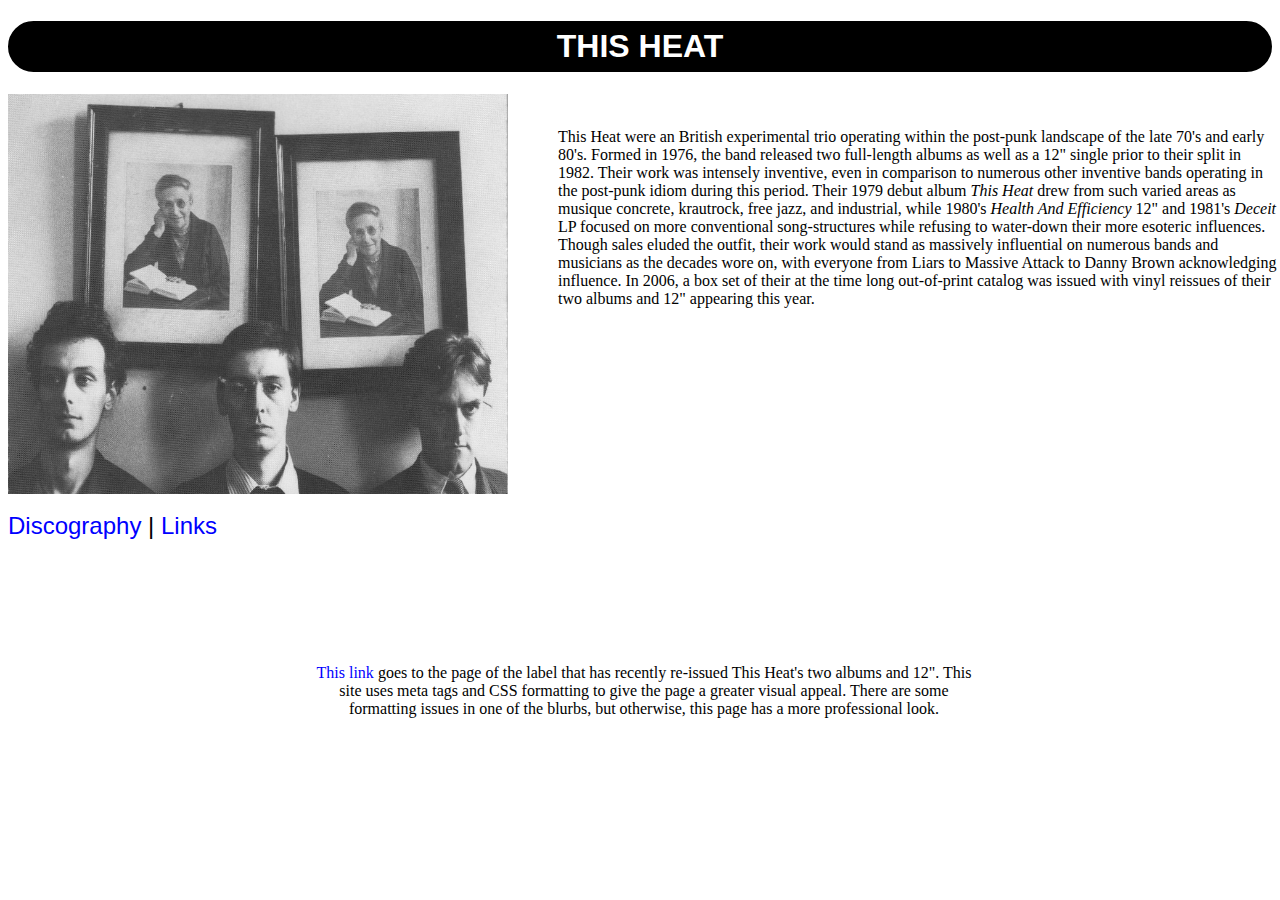
<file: index.html>
<!DOCTYPE html>
<html>
<head>
	<link rel="stylesheet" href="style.css" type="text/css">
	<title>THIS HEAT</TITLE>
</head>
<body>
<header><h1 class="heading">THIS HEAT</h1></header>
<div id="pic">
	<img src="thisheat-1.jpg" alt="This Heat" style="width:500px;height:400px;">
</div>	
<br>
<div id="bio">
<p>This Heat were an British experimental trio operating within the post-punk landscape of the late 70's and early 80's. Formed in 1976, the band released two full-length albums as well as a 12" single prior to their split in 1982. Their work was intensely inventive, even in comparison to numerous other inventive bands operating in the post-punk idiom during this period. Their 1979 debut album <em>This Heat</em> drew from such varied areas as musique concrete, krautrock, free jazz, and industrial, while 1980's <em>Health And Efficiency</em> 12" and 1981's <em>Deceit</em> LP focused on more conventional song-structures while refusing to water-down their more esoteric influences. Though sales eluded the outfit, their work would stand as massively influential on numerous bands and musicians as the decades wore on, with everyone from Liars to Massive Attack to Danny Brown acknowledging influence. In 2006, a box set of their at the time long out-of-print catalog was issued with vinyl reissues of their two albums and 12" appearing this year.</p>
</div>
<div id="links">
<footer>
	<nav class="pages">
		<a href="discography.html">Discography</a> |
		<a href="links.html">Links</a>
	</nav>
</footer>	
<br><br><br><br><br><br>
	<div class="testlink">
		<p><a href="http://lightintheattic.net/artists/1292-this-heat">This link</a> goes to the page of the label that has recently re-issued This Heat's two albums and 12". This site uses meta tags and CSS formatting to give the page a greater visual appeal. There are some formatting issues in one of the blurbs, but otherwise, this page has a more professional look.</p>
	</div>	
</div>
</body>
</html>
</file>
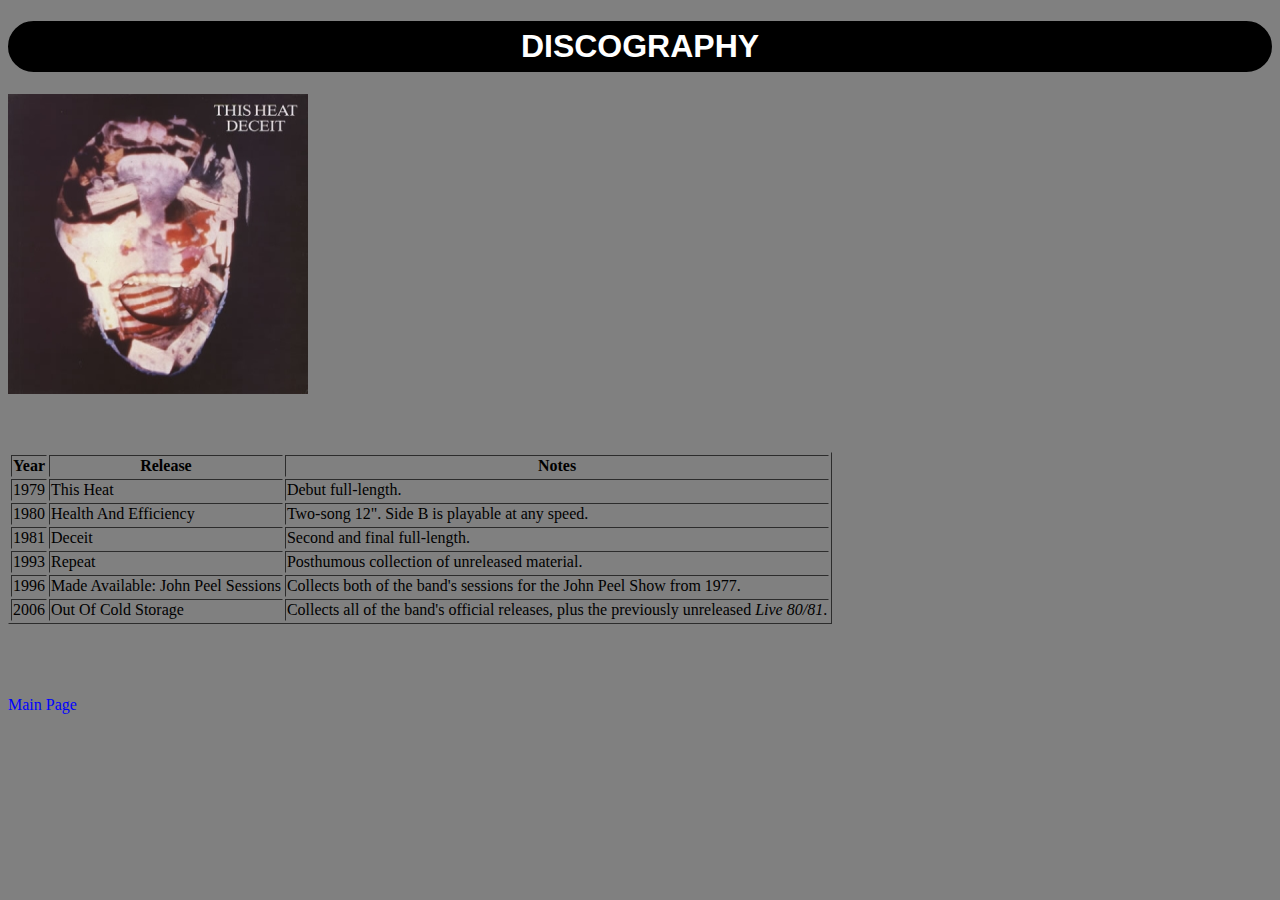
<file: discography.html>
<!DOCTYPE html>
<html>
<head>
	<link rel="stylesheet" href="style.css" type="text/css">
	<title>DISCOGRAPHY</title>
</head>	
<body id="discs">
<header><h1 class="heading">DISCOGRAPHY</h1></header>
	<img src="thisheat-3.jpg" alt="Deceit" style="width:300px;height:300px;">
	<br><br><br><br>
	<table border=1>
		<tr>
			<th>Year</th>
			<th>Release</th>
			<th>Notes</th>
		</tr>
		<tr>
			<td>1979</td>
			<td>This Heat</td>
			<td>Debut full-length.</td>
		</tr>
		<tr>
			<td>1980</td>
			<td>Health And Efficiency</td>
			<td>Two-song 12". Side B is playable at any speed.</td>
		</tr>
		<tr>
			<td>1981</td>
			<td>Deceit</td>
			<td>Second and final full-length.</td>
		</tr>
		<tr>
			<td>1993</td>
			<td>Repeat</td>
			<td>Posthumous collection of unreleased material.</td>
		</tr>
		<tr>
			<td>1996</td>
			<td>Made Available: John Peel Sessions</td>
			<td>Collects both of the band's sessions for the John Peel Show from 1977.</td>
		</tr>
		<tr>
			<td>2006</td>
			<td>Out Of Cold Storage</td>
			<td>Collects all of the band's official releases, plus the previously unreleased <em>Live 80/81</em>.</td>
		</tr>
	</table>

	<br><br><br><br>
	<footer>
		<a href="index.html">Main Page</a>
	</footer>
	</body>
	</html>
</file>
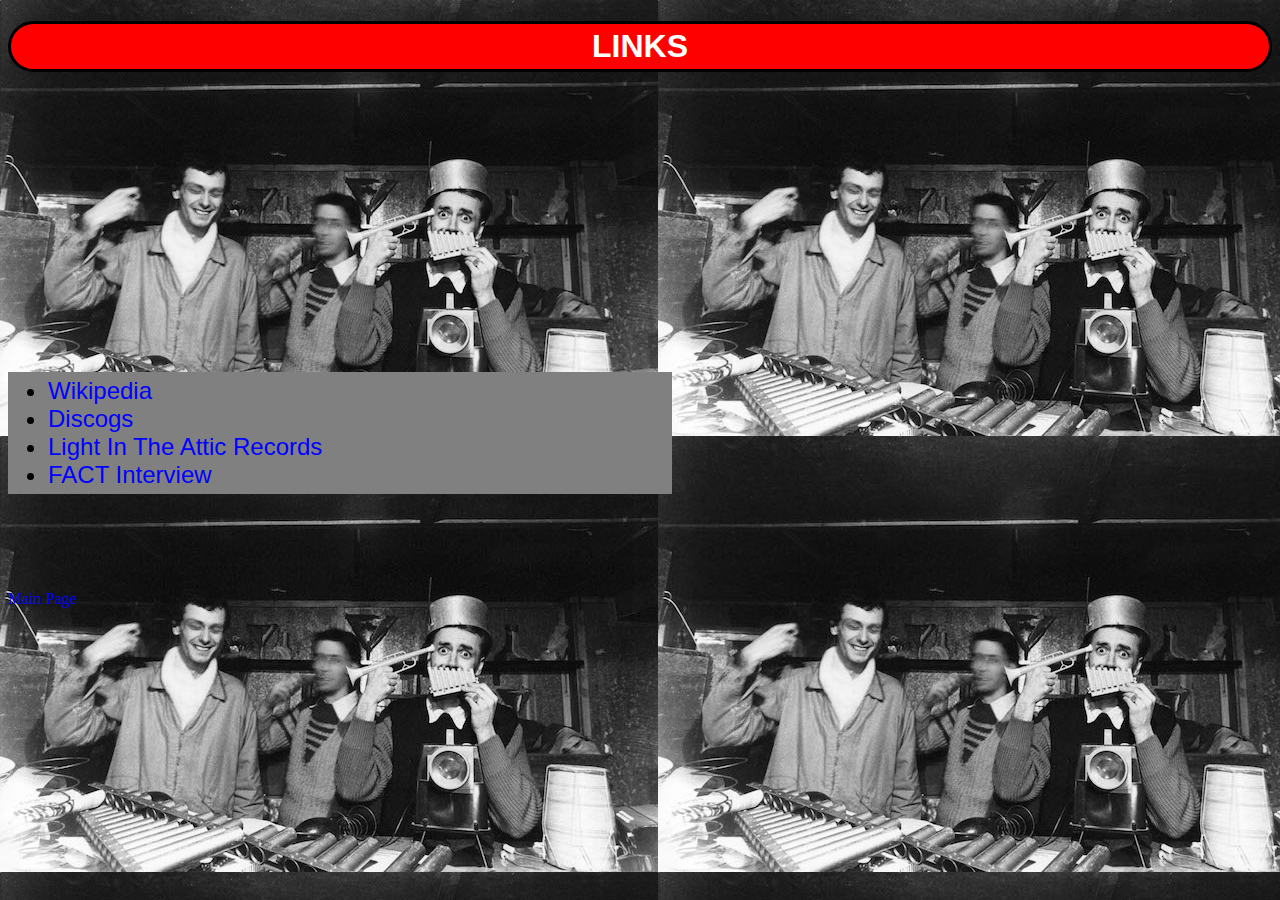
<file: links.html>
<!DOCTYPE html>
<html>
<head>
	<link rel="stylesheet" href="style.css" type="text/css">
	<title>LINKS</TITLE>
</head>
<body id="photo">
<header><h1 class="altheading">LINKS</h1></header>
<ul class="linkpage">
	<li><a href="https://en.wikipedia.org/wiki/This_Heat">Wikipedia</a></li>
	<li><a href="https://www.discogs.com/artist/33931">Discogs</a></li>
	<li><a href="http://lightintheattic.net/artists/1292-this-heat">Light In The Attic Records</a></li>
	<li><a href="http://www.factmag.com/2016/01/23/this-heat-interview/">FACT Interview</a></li>
</ul>

<br><br><br><br>
<footer id="main">
	<a href="index.html">Main Page</a>
</footer>	
</body>
</html>
</file>
<file: style.css>
a:link {
	color:blue;
	text-decoration:none;

}

a:visited {
	color:red;
	text-decoration:none;

}


#photo {

	background-image: url("thisheat-2.jpg");
}

.heading {
	border-style:solid;
	border-color:black;
	border-radius:50px;
	padding:4px;
	font-family:helvetica;
	text-align:center;
	color:white;
	background-color:black;

}

.altheading {
	border-style:solid;
	border-color:black;
	border-radius:50px;
	padding:4px;
	font-family:helvetica;
	text-align:center;
	color:white;
	background-color:red;
}

#pic {
	position:absolute;
}
#bio {
	position:absolute;
	margin-left:550px;
	
}

#links {

	position:absolute;
	margin-top:400px;
	
}

.pages {
	font-size:150%;
	font-family:helvetica;

}

.testlink {
	margin-left:300px;
	margin-right:300px;
	text-align:center;
}

.linkpage {
	background-color:gray;
	padding-top:5px;
	padding-bottom:5px;
	margin-right:600px;
	margin-top:300px;
	font-size:150%;
	font-family:helvetica;
}

#discs {
	background-color:gray;

}


@media (max-width: 900px) {
  .linkpage {
    position:fixed;
    font-size:75%;
  }
  #main {
  	
  	margin-top:600px;
  }
}
</file>
